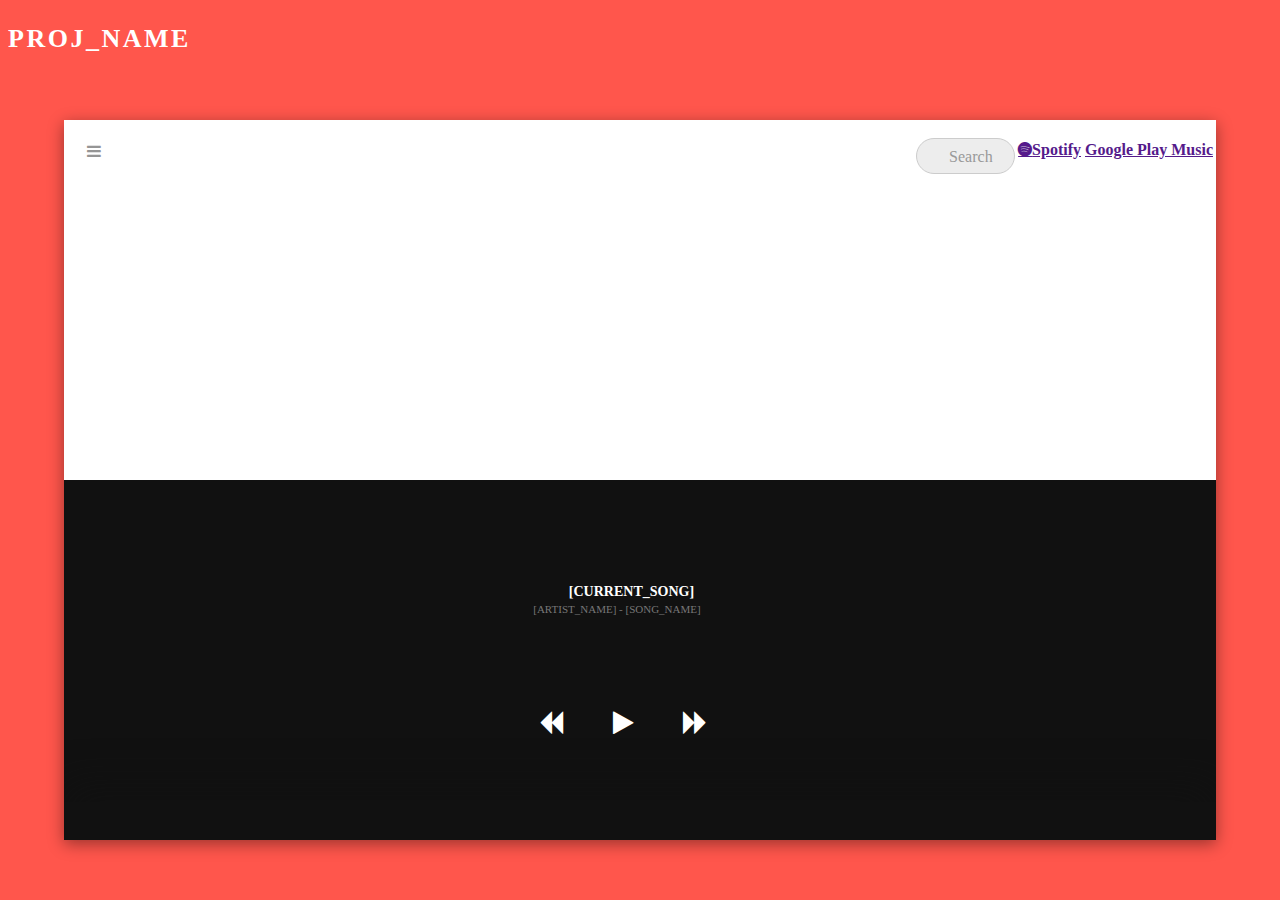
<file: shitty-website/index.html>
<!DOCTYPE html>
<html>
    <head>
        <meta charset="UTF-8">
        <title>Hacklahoma</title>
        <link rel='stylesheet prefetch' href='http://maxcdn.bootstrapcdn.com/font-awesome/4.7.0/css/font-awesome.min.css'>
        <link rel="stylesheet" href="css/style.css">
        <br>
        <h1>PROJ_NAME</h1>
    </head>
    <body style="background-color: #ff564c;">
        <!-- PRESS THE MENU BUTTON TO TRIGGER ANIMATION -->
        <!-- PRESS PLAY BUTTON TO LISTEN THE DEMO SONG -->
        <!-- As seen o0:00http0:00dribbble.com/shots/2144866-Day-5-Music-Player-Rebound/" -->
        <!-- THANK YOU! -->
        <article class="screen">
            <input type="checkbox" value="None" id="magicButton" name="check" />
            <label class="main" for="magicButton"></label>
            <div class="coverImage"></div>
            <br>
            <table class="icons" style="float: right;">
			  <tr>
			    <th class=""><a href="" class="icon fa-spotify"><span class="label">Spotify</span></a></th>
			    <th class=""><a href="" class="icon fa-google-play"><span class="label">Google Play Music</span></a></th>
			  </tr>
			</table>
            <!-- <div class="search"></div> -->
            <!-- <div class="box" style="float: right;">
			  <div class="container-4">
			    <input type="search" id="search" placeholder="Search" />
			    <button class="icon"><i class="fa fa-search"></i></button>
			  </div>
			</div> -->
			<form>
				<input type="search" placeholder="Search" style="float: right;" onclick="doSearch(this.form.Query);">
				<!-- <button type="submit">Send your message</button> -->
			</form>
            <!-- <input class="search" type="search" id="mySearch" placeholder="Search for music" style="float: right;"> -->
            <div class="bodyPlayer"></div>
            <table class="list">
                <tr class="song">
                    <td class="nr">
                       <h5>SONG_NUM</h5>
                    </td>
                    <td class="title">
                        <h6>SONG_NAME</h6>
                    </td>
                    <td class="length">
                        <h5>0:00<h5>
                    </td>
                    <td><input type="checkbox"/><label></label></td>
                </tr>
                <tr class="song">
                    <td class="nr">
                       <h5>SONG_NUM</h5>
                    </td>
                    <td class="title">
                        <h6>SONG_NAME</h6>
                    </td>
                    <td class="length">
                        <h5>0:00<h5>
                    </td>
                    <td><input type="checkbox" checked /><label></label></td>
                </tr>
                <tr class="song">
                    <td class="nr">
                       <h5>SONG_NUM</h5>
                    </td>
                    <td class="title">
                        <h6>SONG_NAME</h6>
                    </td>
                    <td class="length">
                        <h5>0:00<h5>
                    </td>
                    <td><input type="checkbox"/><label></label></td>
                </tr>
                <tr class="song">
                    <td class="nr">
                       <h5>SONG_NUM</h5>
                    </td>
                    <td class="title">
                        <h6>SONG_NAME</h6>
                    </td>
                    <td class="length">
                        <h5>0:00<h5>
                    </td>
                    <td><input type="checkbox"checked /><label></label></td>
                </tr>
                <tr class="song">
                    <td class="nr">
                       <h5>SONG_NUM</h5>
                    </td>
                    <td class="title">
                        <h6>SONG_NAME</h6>
                    </td>
                    <td class="length">
                        <h5>0:00<h5>
                    </td>
                    <td><input type="checkbox"/><label></label></td>
                </tr>
                <tr class="song">
                    <td class="nr">
                       <h5>SONG_NUM</h5>
                    </td>
                    <td class="title">
                        <h6>SONG_NAME</h6>
                    </td>
                    <td class="length">
                        <h5>0:00<h5>
                    </td>
                    <td><input type="checkbox"/><label></label></td>
                </tr>
                <tr class="song">
                    <td class="nr">
                       <h5>SONG_NUM</h5>
                    </td>
                    <td class="title">
                        <h6>SONG_NAME</h6>
                    </td>
                    <td class="length">
                        <h5>0:00<h5>
                    </td>
                    <td><input type="checkbox"/><label></label></td>
                </tr>
                <tr class="song">
                    <td class="nr">
                       <h5>SONG_NUM</h5>
                    </td>
                    <td class="title">
                        <h6>SONG_NAME</h6>
                    </td>
                    <td class="length">
                        <h5>0:00<h5>
                    </td>
                    <td><input type="checkbox"/><label></label></td>
                </tr>
                <tr class="song">
                    <td class="nr">
                       <h5>SONG_NUM</h5>
                    </td>
                    <td class="title">
                        <h6>SONG_NAME</h6>
                    </td>
                    <td class="length">
                        <h5>0:00<h5>
                    </td>
                    <td><input type="checkbox"/><label></label></td>
                </tr>
            </table>
            <div class="shadow"></div>
            <div class="bar"></div>
            <div class="info">
                <h4>[CURRENT_SONG]</h4>
                <h3>[ARTIST_NAME] - [SONG_NAME]</h3>
            </div>
            <audio preload="auto" id="audio" controls>
                <source src="http://www.jplayer.org/audio/mp3/Miaow-02-Hidden.mp3">
                <source src="http://www.jplayer.org/audio/mp3/Miaow-02-Hidden.ogg">
            </audio>
            <table class="player">
                <td><input type="checkbox" id="backward"/><label class="backward" for="backward"></label></td>
                <td><input type="checkbox" id="play" title="Play" onclick="togglePlayPause()"/><label class="play" for="play"></label></td>
                <td><input type="checkbox" id="forward"/><label class="forward" for="forward"></label></td>
            </table>
            <!-- 				<table class="footer">
                <td><input type="checkbox" id="love" checked /><label class="love" for="love"></label></td>
                <td><input type="checkbox" id="shuffle"/><label class="shuffle" for="shuffle"></label></td>
                <td><input type="checkbox" id="repeat" checked /><label class="repeat" for="repeat"></label></td>
                <td><input type="checkbox" id="options"/><label class="options" for="options"></label></td>
                </table> -->
            <div class="current">
                <h2></h2>
            </div>
        </article>
        <script src='http://cdnjs.cloudflare.com/ajax/libs/jquery/2.1.3/jquery.min.js'></script>
        <script src="js/index.js"></script>
    </body>
</html>
</file>
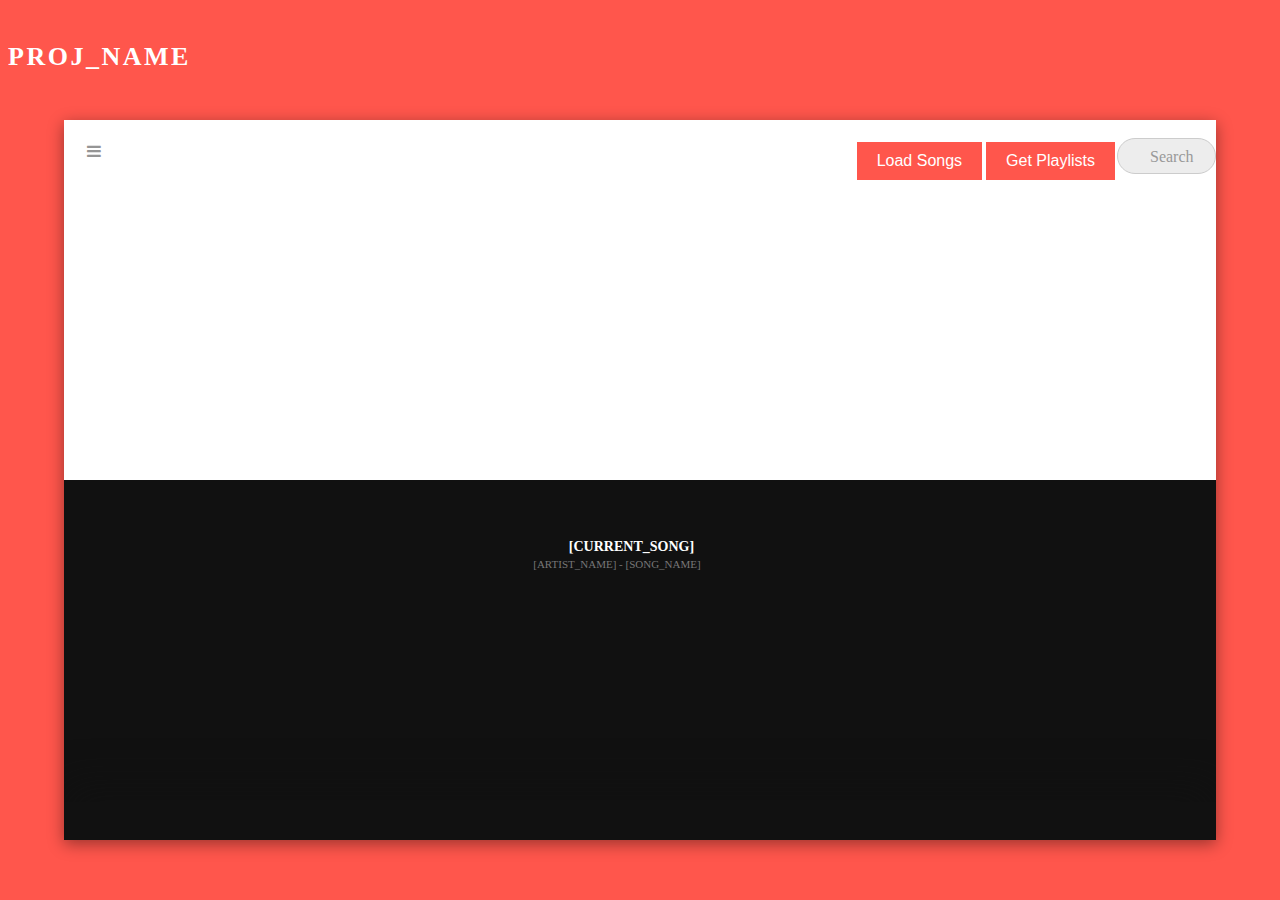
<file: web-interface/index.html>
<!DOCTYPE html>
<html>
    <head>
        <meta charset="UTF-8">
        <title>Hacklahoma</title>
        <!-- <link rel='stylesheet prefetch' href='http://music.waitlisters.org/css/fontawesome-all.min.css'> -->
        <link rel='stylesheet prefetch' href="http://maxcdn.bootstrapcdn.com/font-awesome/4.7.0/css/font-awesome.min.css">
        <link rel="stylesheet" href="css/style.css">
        <br><br>
        <h1>PROJ_NAME</h1>
		<script src="https://code.jquery.com/jquery-3.3.1.min.js"></script>
    </head>
    <body style="background-color: #ff564c;">
        <!-- PRESS THE MENU BUTTON TO TRIGGER ANIMATION -->
        <!-- PRESS PLAY BUTTON TO LISTEN THE DEMO SONG -->
        <!-- As seen o0:00http0:00dribbble.com/shots/2144866-Day-5-Music-Player-Rebound/" -->
        <!-- THANK YOU! -->
        <article class="screen">
            <input type="checkbox" value="None" id="magicButton" name="check" />
            <label class="main" for="magicButton"></label>
            <div class="coverImage"></div>
            <br>
            <!--<table class="icons" style="float: right;">
			  <tr>
			    <th class=""><a href="" class="icon fa-spotify"><span class="label"></span></a></th>
			    <th class=""><a href="" class="icon fa-play"><span class="label"></span></a></th>
			  </tr>
			</table>-->
			
            <!-- <div class="search"></div> -->
            <!-- <div class="box" style="float: right;">
			  <div class="container-4">
			    <input type="search" id="search" placeholder="Search" />
			    <button class="icon"><i class="fa fa-search"></i></button>
			  </div>
			</div> -->
			<form>
				<input type="search" placeholder="Search" style="float: right;" onclick="doSearch(this.form.Query);">
				<!-- <button type="submit">Send your message</button> -->
			</form>
			<input type="button" id="get_playlists" class="button" style="float: right;" value="Get Playlists">
			
			<!-- The Modal -->
			<div id="myModal" class="modal">

			  <!-- Modal content -->
			  <div class="modal-content">
				<span class="close">&times;</span>
				<p>Enter platform credentials</p>
				<form>
					Username: <input type="text" name="username">
					<br>
					Password: <input type="text" name="password">
					<br>
					<br>
					<input type="radio" name="platform" value="spotify"> Spotify<br>
					<input type="radio" name="platform" value="google play"> Google Play<br>
					<br>
					<input type="submit" name="submit">
				</form>
			  </div>

			</div>
			
            <input type="button" id="load_songs" class="button" style="float: right;" value="Load Songs">
            <!-- <input class="search" type="search" id="mySearch" placeholder="Search for music" style="float: right;"> -->
            <div class="bodyPlayer"></div>
            <table class="list">
				<!--
                <tr class="song">
                    <td class="nr">
                       <h5>SONG_NUM</h5>
                    </td>
                    <td class="title">
                        <h6>SONG_NAME</h6>
                    </td>
                    <td class="length">
                        <h5>0:00<h5>
                    </td>
                    <td><input type="checkbox"/><label></label></td>
                </tr>
                <tr class="song">
                    <td class="nr">
                       <h5>SONG_NUM</h5>
                    </td>
                    <td class="title">
                        <h6>SONG_NAME</h6>
                    </td>
                    <td class="length">
                        <h5>0:00<h5>
                    </td>
                    <td><input type="checkbox" checked /><label></label></td>
                </tr>
                <tr class="song">
                    <td class="nr">
                       <h5>SONG_NUM</h5>
                    </td>
                    <td class="title">
                        <h6>SONG_NAME</h6>
                    </td>
                    <td class="length">
                        <h5>0:00<h5>
                    </td>
                    <td><input type="checkbox"/><label></label></td>
                </tr>
                <tr class="song">
                    <td class="nr">
                       <h5>SONG_NUM</h5>
                    </td>
                    <td class="title">
                        <h6>SONG_NAME</h6>
                    </td>
                    <td class="length">
                        <h5>0:00<h5>
                    </td>
                    <td><input type="checkbox"checked /><label></label></td>
                </tr>
                <tr class="song">
                    <td class="nr">
                       <h5>SONG_NUM</h5>
                    </td>
                    <td class="title">
                        <h6>SONG_NAME</h6>
                    </td>
                    <td class="length">
                        <h5>0:00<h5>
                    </td>
                    <td><input type="checkbox"/><label></label></td>
                </tr>
                <tr class="song">
                    <td class="nr">
                       <h5>SONG_NUM</h5>
                    </td>
                    <td class="title">
                        <h6>SONG_NAME</h6>
                    </td>
                    <td class="length">
                        <h5>0:00<h5>
                    </td>
                    <td><input type="checkbox"/><label></label></td>
                </tr>
                <tr class="song">
                    <td class="nr">
                       <h5>SONG_NUM</h5>
                    </td>
                    <td class="title">
                        <h6>SONG_NAME</h6>
                    </td>
                    <td class="length">
                        <h5>0:00<h5>
                    </td>
                    <td><input type="checkbox"/><label></label></td>
                </tr>
                <tr class="song">
                    <td class="nr">
                       <h5>SONG_NUM</h5>
                    </td>
                    <td class="title">
                        <h6>SONG_NAME</h6>
                    </td>
                    <td class="length">
                        <h5>0:00<h5>
                    </td>
                    <td><input type="checkbox"/><label></label></td>
                </tr>
                <tr class="song">
                    <td class="nr">
                       <h5>SONG_NUM</h5>
                    </td>
                    <td class="title">
                        <h6>SONG_NAME</h6>
                    </td>
                    <td class="length">
                        <h5>0:00<h5>
                    </td>
                    <td><input type="checkbox"/><label></label></td>
                </tr>
				-->
            </table>
            <div class="shadow"></div>
            <div class="bar"></div>
            <div class="info">
                <h4>[CURRENT_SONG]</h4>
                <h3>[ARTIST_NAME] - [SONG_NAME]</h3>
            </div>
            <br>
<!--             <f preload="auto" id="audio" controls>
                <source src="http://www.jplayer.org/audio/mp3/Miaow-02-Hidden.mp3">
                <source src="http://www.jplayer.org/audio/mp3/Miaow-02-Hidden.ogg">
            </audio> -->
<!--             <table class="player">
                <td><input type="checkbox" id="backward"/><label class="backward" for="backward"></label></td>
                <td><input type="checkbox" id="play" title="Play" onclick="togglePlayPause()"/><label class="play" for="play"></label></td>
                <td><input type="checkbox" id="forward"/><label class="forward" for="forward"></label></td>
            </table> -->
            <!-- 				<table class="footer">
                <td><input type="checkbox" id="love" checked /><label class="love" for="love"></label></td>
                <td><input type="checkbox" id="shuffle"/><label class="shuffle" for="shuffle"></label></td>
                <td><input type="checkbox" id="repeat" checked /><label class="repeat" for="repeat"></label></td>
                <td><input type="checkbox" id="options"/><label class="options" for="options"></label></td>
                </table> -->
            <div class="current">
                <h2></h2>
            </div>
        </article>
        <script src="js/index.js"></script>
    </body>
</html>
</file>
<file: shitty-website/css/style.css>
PRESS THE MENU BUTTON FOR ANIMATION */
/* PRESS PLAY BUTTON TO LISTEN THE DEMO SONG */

/* As seen on: "https://dribbble.com/shots/2144866-Day-5-Music-Player-Rebound/" */

/* THANK YOU! */

@import url(http://fonts.googleapis.com/css?family=Open+Sans:300,400,700);

body {
  /*BG_COLORcc*/
  background: #ff564c;
  padding: 0;
  margin: 0;
}

@keyframes harlem {
  0% {
    transform: scale(1);
    -webkit-transform: scale(1);
    -moz-transform: scale(1);
    -o-transform: scale(1);
    -ms-transform: scale(1);
  }
  20% {
    transform: scale(1.03, 1);
    -webkit-transform: scale(1.03, 1);
    -moz-transform: scale(1.03, 1);
    -o-transform: scale(1.03, 1);
    -ms-transform: scale(1.03, 1);
  }
  40% {
    transform: scale(0.97, 1);
    -webkit-transform: scale(0.97, 1);
    -moz-transform: scale(0.97, 1);
    -o-transform: scale(0.97, 1);
    -ms-transform: scale(0.97, 1);
  }
  60% {
    transform: scale(1.01, 1);
    -webkit-transform: scale(1.01, 1);
    -moz-transform: scale(1.01, 1);
    -o-transform: scale(1.01, 1);
    -ms-transform: scale(1.01, 1);
  }
  80% {
    transform: scale(0.99, 1);
    -webkit-transform: scale(0.99, 1);
    -moz-transform: scale(0.99, 1);
    -o-transform: scale(0.99, 1);
    -ms-transform: scale(0.99, 1);
  }
  100% {
    transform: scale(1);
    -webkit-transform: scale(1);
    -moz-transform: scale(1);
    -o-transform: scale(1);
    -ms-transform: scale(1);
  }
}

h1 {
  margin: 0;
  padding: 0;
  font-size: 26px;
  line-height: 26px;
  letter-spacing: 2.5px;
  font-family: 'Open Sans';
  font-weight: 700;
  color: #fff;
}


h2 {
  margin: 0;
  padding: 0;
  font-size: 10px;
  line-height: 10px;
  letter-spacing: 2.5px;
  font-family: 'Open Sans';
  font-weight: 700;
  color: #fff;
}

h3 {
  margin: 0;
  padding: 0;
  font-size: 11px;
  line-height: 11px;
  font-family: 'Open Sans';
  font-weight: 400;
  color: #777;
}

h4 {
  margin: 0 0 5px 29px;
  padding: 0;
  font-size: 14px;
  line-height: 14px;
  font-family: 'Open Sans';
  font-weight: 700;
  color: #fff;
}

h5 {
  margin: 0;
  padding: 0;
  font-size: 13px;
  line-height: 13px;
  font-family: 'Open Sans';
  font-weight: 700;
  color: #6d6d6d;
}

h6 {
  margin: 0;
  padding: 0;
  font-size: 13px;
  line-height: 13px;
  font-family: 'Open Sans';
  font-weight: 700;
  color: #f0f0f0;
}

/*Sets size of the white player background*/
.screen {
  background-color: #fff;
  padding: 0;
  height: 80vh;
  width: 90vw;
  position: absolute;
  left: 50%;
	top: 10vh;
	transform: translate(-50%, 0);
  box-shadow: 0px 4px 15px rgba(0, 0, 0, 0.4);
  overflow: hidden;
  margin: 30px 0;
}

.header {
  display: inline-flex;
  margin: 0 0 40px 0;
}

input[type=checkbox] {
  visibility: hidden;
  margin: 0;
  padding: 0;
  z-index: 10;
}

label.main:before {
  position: absolute;
  top: 23px;
  left: 23px;
  font-family: FontAwesome;
  content: '\f0c9';
  color: #959595;
  font-size: 16px;
  line-height: 16px;
  cursor: pointer;
  z-index: 10;
  transition: all 0.3s ease-in;
}

label.main:hover:before {
  color: #bbb;
}

.screen > #magicButton:checked ~ label.main:before {
  color: #ff564c;
  transition: all 0.3s ease-in;
}

/*Sets album cover size*/
.coverImage {
  background: url('http://imgh.us/powers.jpg') no-repeat;
  background-size: cover;
  width: 50vw;
  height: 50vh;
  padding: 0;
  margin: 0;
  position: absolute;
  top: 0;
  left: 0;
  transform-origin: 0% 0%;
  transition: all 0.3s ease-in;
}

.screen > #magicButton:checked ~ .coverImage {
  transform: scale(0.251, 0.251);
  left: 23px;
  top: 60px;
  transition: all 0.3s ease-in;
  border-radius: 20px;
}

.search:before {
  position: absolute;
  top: 23px;
  right: 23px;
  font-family: FontAwesome;
  content: '\f002';
  color: #959595;
  font-size: 16px;
  line-height: 16px;
  cursor: pointer;
  z-index: 10;
  transition: all 0.3s ease-in;
}

.search:hover:before {
  color: #bbb;
}

/*Black body player for web music player*/
.bodyPlayer {
  position: absolute;
  top: 360px;
  left: 0;
  margin: 0;
  padding: 0;
  height: 80vh;
  width: 90vw;
  background: #111;
  transition: all 0.3s ease-in;
}

.screen > #magicButton:checked ~ .bodyPlayer {
  height: 470px;
  left: 0;
  top: 180px;
  transition: all 0.3s ease-in;
}

.list {
  border-spacing: 0px 2px;
  width: 90vw;
  visibility: hidden;
  opacity: 0;
  position: absolute;
  top: 378px;
  left: 12px;
  transform-origin: 0% 0%;
  transform: scale(0.1, 0.1);
  transition: all 0.3s ease-in;
}

.list tr {
  transform-origin: 0% 50%;
  height: 50px;
  text-align: center;
  background: #1d1d1d;
  text-indent: 8px;
}

.list tr:hover {
  background: #222;
  cursor: pointer;
}

.title {
  width: 120px;
  text-alig
  : left;
  text-indent: 15px;
  transition: all 0.11s ease-in;
}

.list tr:hover .title {
  padding-left: 5px;
  width: 240px;
  transition: all 0.11s ease-in;
}

.screen > #magicButton:checked ~ .list {
  top: 192px;
  left: 12px;
  opacity: 1;
  visibility: visible;
  transform: scale(1, 1);
  transition: all 0.3s ease-in;
}

.screen > #magicButton:checked ~ table tr:nth-child(1) {
  opacity: 1;
  animation: harlem 0.3s linear forwards;
  animation-delay: 0.185s;
}

.screen > #magicButton:checked ~ table tr:nth-child(2) {
  animation: harlem 0.3s linear forwards;
  animation-delay: 0.2s;
}

.screen > #magicButton:checked ~ table tr:nth-child(3) {
  animation: harlem 0.3s linear forwards;
  animation-delay: 0.215s;
}

.screen > #magicButton:checked ~ table tr:nth-child(4) {
  animation: harlem 0.3s linear forwards;
  animation-delay: 0.23s;
}

.screen > #magicButton:checked ~ table tr:nth-child(5) {
  animation: harlem 0.3s linear forwards;
  animation-delay: 0.245s;
}

.screen > #magicButton:checked ~ table tr:nth-child(6) {
  animation: harlem 0.3s linear forwards;
  animation-delay: 0.26s;
}

.screen > #magicButton:checked ~ table tr:nth-child(7) {
  animation: harlem 0.3s linear forwards;
  animation-delay: 0.275s;
}

.screen > #magicButton:checked ~ table tr:nth-child(8) {
  animation: harlem 0.3s linear forwards;
  animation-delay: 0.29s;
}

.screen > #magicButton:checked ~ table tr:nth-child(9) {
  animation: harlem 0.3s linear forwards;
  animation-delay: 0.305s;
}

label.zmr:before {
  font-family: FontAwesome;
  content: "\f08a";
  color: #777;
  font-size: 15px;
  line-height: 15px;
  cursor: pointer;
  z-index: 10;
  transition: all 0.15s linear;
}

td > #heart:checked ~ label.zmr:before {
  content: "\f004";
  color: #ff564c;
  transition: all 0.15s linear;
}

td > #heart1:checked ~ label.zmr:before {
  content: "\f004";
  color: #ff564c;
  transition: all 0.15s linear;
}

td > #heart2:checked ~ label.zmr:before {
  content: "\f004";
  color: #ff564c;
  transition: all 0.15s linear;
}

td > #heart3:checked ~ label.zmr:before {
  content: "\f004";
  color: #ff564c;
  transition: all 0.15s linear;
}

td > #heart4:checked ~ label.zmr:before {
  content: "\f004";
  color: #ff564c;
  transition: all 0.15s linear;
}

td > #heart5:checked ~ label.zmr:before {
  content: "\f004";
  color: #ff564c;
  transition: all 0.15s linear;
}

td > #heart6:checked ~ label.zmr:before {
  content: "\f004";
  color: #ff564c;
  transition: all 0.15s linear;
}

td > #heart7:checked ~ label.zmr:before {
  content: "\f004";
  color: #ff564c;
  transition: all 0.15s linear;
}

td > #heart8:checked ~ label.zmr:before {
  content: "\f004";
  color: #ff564c;
  transition: all 0.15s linear;
}

.bar {
  background: url('http://imgh.us/bar_3.svg') no-repeat;
  background-size: 100%;
  width: 320px;
  height: 21px;
  position: absolute;
  top: 407px;
  left: 23px;
  transform-origin: 0% 0%;
  transition: all 0.3s ease-in;
}

.screen > #magicButton:checked ~ .bar {
  top: 119px;
  left: 126px;
  transform: scale(0.6875, 0.6875);
  transition: all 0.3s ease-in;
}

/*Song title infmor*/
.info {
  width: 160px;
/*  position: absolute;
/*  left: 25vw;
  right: 25vw;*/
  /*margin-left: 40%;
  margin-right: 50%;
  top: 480px;*/
/*  margin: auto;
    width: 50%;*/
  /*transition: all 0.3s ease-in;*/
  background: none;
  text-align: center;
  font-family: FontAwesome;
  color: #fff;
  font-size: 26px;
  line-height: 26px;
  width: 216px;
  height: 35px;
  position: absolute;
  top: 465px;
  bottom: 100px;
  left: 48%;
  transform: translate(-50%, 0);
  z-index: 10;
  transition: all 0.3s ease-in;
  border-spacing: 0;
}

.screen > #magicButton:checked ~ .info {
  top: 66px;
  left: 126px;
  text-align: left;
  transition: all 0.3s ease-in;
}

.screen > #magicButton:checked ~ .info h4 {
  margin-left: 0;
  font-size: 16px;
  color: #111111;
  transition: all 0.3s ease-in;
}

/*Black player area*/
.player {
  background: none;
  text-align: center;
  font-family: FontAwesome;
  color: #fff;
  font-size: 26px;
  line-height: 26px;
  width: 216px;
  height: 35px;
  position: absolute;
  bottom: 100px;
  left: 48%;
  transform: translate(-50%, 0);
  z-index: 10;
  transition: all 0.3s ease-in;
  border-spacing: 0;
}

.player td {
  width: 72px;

}

.icons {
	font-family: FontAwesome;
}

.backward:before {
  content: "\f04a";
  cursor: pointer;
  transition: all 0.15s linear;
}

.play:before {
  content: "\f04b";
  cursor: pointer;
  transition: all 0.15s linear;
}

.forward:before {
  content: "\f04e";
  cursor: pointer;
  transition: all 0.15s linear;
}

.backward:hover:before {
  color: #bbb;
  transition: all 0.15s linear;
}

.play:hover:before {
  color: #bbb;
  transition: all 0.15s linear;
}

.forward:hover:before {
  color: #bbb;
  transition: all 0.15s linear;
}

td > #play:checked ~ label.play:before {
  content: "\f04c";
  transition: all 0.15s linear;
}

.screen > #magicButton:checked ~ .player {
  bottom: 4px;
  left: -44px;
  transform: scale(0.45, 0.45);
  transition: all 0.3s ease-in;
}

.shadow {
  background: rgba(17, 17, 17, 0.8);
  width: 90vw;
  height: 50px;
  position: absolute;
  bottom: -12px;
  left: 0%;
  box-shadow: 0px -15px 40px rgba(17, 17, 17, 0.8);
}

.footer {
  background: none;
  text-align: center;
  font-family: FontAwesome;
  color: #fff;
  font-size: 26px;
  line-height: 26px;
  width: 216px;
  height: 35px;
  position: absolute;
  /*top: 480px;*/
  bottom: 10px;
  left: 48%;
  transform: translate(-50%, 0);
  z-index: 10;
  transition: all 0.3s ease-in;
  border-spacing: 0;
}

.love:before {
  content: "\f08a";
  cursor: pointer;
  transition: all 0.15s linear;
}

.shuffle:before {
  content: "\f074";
  cursor: pointer;
  transition: all 0.15s linear;
}

.repeat:before {
  content: "\f01e";
  cursor: pointer;
  transition: all 0.15s linear;
}

.options:before {
  content: "\f141";
  cursor: pointer;
  transition: all 0.15s linear;
}

.love:hover:before {
  color: #bbb;
  transition: all 0.15s linear;
}

.shuffle:hover:before {
  color: #bbb;
  transition: all 0.15s linear;
}

.repeat:hover:before {
  color: #bbb;
  transition: all 0.15s linear;
}

.options:hover:before {
  color: #bbb;
  transition: all 0.15s linear;
}

td > #love:checked ~ label.love:before {
  content: "\f004";
  color: #ff564c;
  transition: all 0.15s linear;
}

td > #shuffle:checked ~ label.shuffle:before {
  color: #ff564c;
  transition: all 0.15s linear;
}

td > #repeat:checked ~ label.repeat:before {
  color: #ff564c;
  transition: all 0.15s linear;
}

.screen > #magicButton:checked ~ .footer {
  bottom: -60px;
  transition: all 0.3s ease-in;
}

.current {
  position: absolute;
  right: 23px;
  bottom: -60px;
  transition: all 0.3s ease-in;
}

.screen > #magicButton:checked ~ .current {
  bottom: 17px;
  transition: all 0.3s ease-in;
}

audio {
  visibility: hidden;
}


/*EXTRA*/

input {
  outline: none;
}
input[type=search] {
  -webkit-appearance: textfield;
  -webkit-box-sizing: content-box;
  font-family: FontAwesome;
  font-size: 100%;
}
input::-webkit-search-decoration,
input::-webkit-search-cancel-button {
  display: none; 
}


input[type=search] {
  background: #ededed url(https://static.tumblr.com/ftv85bp/MIXmud4tx/search-icon.png) no-repeat 9px center;
  border: solid 1px #ccc;
  padding: 9px 10px 9px 32px;
  width: 55px;
  
  -webkit-border-radius: 10em;
  -moz-border-radius: 10em;
  border-radius: 10em;
  
  -webkit-transition: all .5s;
  -moz-transition: all .5s;
  transition: all .5s;
}
input[type=search]:focus {
  width: 130px;
  background-color: #fff;
  border-color: #66CC75;
  
  -webkit-box-shadow: 0 0 5px rgba(109,207,246,.5);
  -moz-box-shadow: 0 0 5px rgba(109,207,246,.5);
  box-shadow: 0 0 5px rgba(109,207,246,.5);
}


input:-moz-placeholder {
  color: #999;
}
input::-webkit-input-placeholder {
  color: #999;
}

element.style {
  background-color: #ff564c;
}

/*________*/



/*.container-4:hover button.icon, .container-4:active button.icon, .container-4:focus button.icon{
  outline: none;
  opacity: 1;
  margin-left: -50px;
}
 
.container-4:hover button.icon:hover{
  background: white;
}
</file>
<file: web-interface/css/style.css>
PRESS THE MENU BUTTON FOR ANIMATION */
/* PRESS PLAY BUTTON TO LISTEN THE DEMO SONG */

/* As seen on: "https://dribbble.com/shots/2144866-Day-5-Music-Player-Rebound/" */

/* THANK YOU! */

@import url(http://fonts.googleapis.com/css?family=Open+Sans:300,400,700);

body {
  /*BG_COLORcc*/
  background: #ff564c;
  padding: 0;
  margin: 0;
}

@keyframes harlem {
  0% {
    transform: scale(1);
    -webkit-transform: scale(1);
    -moz-transform: scale(1);
    -o-transform: scale(1);
    -ms-transform: scale(1);
  }
  20% {
    transform: scale(1.03, 1);
    -webkit-transform: scale(1.03, 1);
    -moz-transform: scale(1.03, 1);
    -o-transform: scale(1.03, 1);
    -ms-transform: scale(1.03, 1);
  }
  40% {
    transform: scale(0.97, 1);
    -webkit-transform: scale(0.97, 1);
    -moz-transform: scale(0.97, 1);
    -o-transform: scale(0.97, 1);
    -ms-transform: scale(0.97, 1);
  }
  60% {
    transform: scale(1.01, 1);
    -webkit-transform: scale(1.01, 1);
    -moz-transform: scale(1.01, 1);
    -o-transform: scale(1.01, 1);
    -ms-transform: scale(1.01, 1);
  }
  80% {
    transform: scale(0.99, 1);
    -webkit-transform: scale(0.99, 1);
    -moz-transform: scale(0.99, 1);
    -o-transform: scale(0.99, 1);
    -ms-transform: scale(0.99, 1);
  }
  100% {
    transform: scale(1);
    -webkit-transform: scale(1);
    -moz-transform: scale(1);
    -o-transform: scale(1);
    -ms-transform: scale(1);
  }
}

h1 {
  margin: 0;
  padding: 0;
  font-size: 26px;
  line-height: 26px;
  letter-spacing: 2.5px;
  font-family: 'Open Sans';
  font-weight: 700;
  color: #fff;
}


h2 {
  margin: 0;
  padding: 0;
  font-size: 10px;
  line-height: 10px;
  letter-spacing: 2.5px;
  font-family: 'Open Sans';
  font-weight: 700;
  color: #fff;
}

h3 {
  margin: 0;
  padding: 0;
  font-size: 11px;
  line-height: 11px;
  font-family: 'Open Sans';
  font-weight: 400;
  color: #777;
}

h4 {
  margin: 0 0 5px 29px;
  padding: 0;
  font-size: 14px;
  line-height: 14px;
  font-family: 'Open Sans';
  font-weight: 700;
  color: #fff;
}

h5 {
  margin: 0;
  padding: 0;
  font-size: 13px;
  line-height: 13px;
  font-family: 'Open Sans';
  font-weight: 700;
  color: #6d6d6d;
}

h6 {
  margin: 0;
  padding: 0;
  font-size: 13px;
  line-height: 13px;
  font-family: 'Open Sans';
  font-weight: 700;
  color: #f0f0f0;
}

/*Sets size of the white player background*/
.screen {
  background-color: #fff;
  padding: 0;
  height: 80vh;
  width: 90vw;
  position: absolute;
  left: 50%;
	top: 10vh;
	transform: translate(-50%, 0);
  box-shadow: 0px 4px 15px rgba(0, 0, 0, 0.4);
  overflow: hidden;
  margin: 30px 0;
}

.header {
  display: inline-flex;
  margin: 0 0 40px 0;
}

input[type=checkbox] {
  visibility: hidden;
  margin: 0;
  padding: 0;
  z-index: 10;
}

label.main:before {
  position: absolute;
  top: 23px;
  left: 23px;
  font-family: FontAwesome;
  content: '\f0c9';
  color: #959595;
  font-size: 16px;
  line-height: 16px;
  cursor: pointer;
  z-index: 10;
  transition: all 0.3s ease-in;
}

label.main:hover:before {
  color: #bbb;
}

.screen > #magicButton:checked ~ label.main:before {
  color: #ff564c;
  transition: all 0.3s ease-in;
}

/*Sets album cover size*/
.coverImage {
  background: url('http://imgh.us/powers.jpg') no-repeat;
  background-size: cover;
  width: 50vw;
  height: 50vh;
  padding: 0;
  margin: 0;
  position: absolute;
  top: 0;
  left: 0;
  transform-origin: 0% 0%;
  transition: all 0.3s ease-in;
}

.screen > #magicButton:checked ~ .coverImage {
  transform: scale(0.251, 0.251);
  left: 23px;
  top: 60px;
  transition: all 0.3s ease-in;
  border-radius: 20px;
}

.search:before {
  position: absolute;
  top: 23px;
  right: 23px;
  font-family: FontAwesome;
  content: '\f002';
  color: #959595;
  font-size: 16px;
  line-height: 16px;
  cursor: pointer;
  z-index: 10;
  transition: all 0.3s ease-in;
}

.search:hover:before {
  color: #bbb;
}

/*Black body player for web music player*/
.bodyPlayer {
  position: absolute;
  top: 360px;
  left: 0;
  margin: 0;
  padding: 0;
  height: 80vh;
  width: 90vw;
  background: #111;
  transition: all 0.3s ease-in;
}

.screen > #magicButton:checked ~ .bodyPlayer {
  height: 470px;
  left: 0;
  top: 180px;
  transition: all 0.3s ease-in;
}

.list {
  border-spacing: 0px 2px;
  width: 90vw;
  visibility: hidden;
  opacity: 0;
  position: absolute;
  top: 378px;
  left: 12px;
  transform-origin: 0% 0%;
  transform: scale(0.1, 0.1);
  transition: all 0.3s ease-in;
}

.list tr {
  transform-origin: 0% 50%;
  height: 50px;
  text-align: center;
  background: #1d1d1d;
  text-indent: 8px;
}
	
.title {
  width: 120px;
  text-alig
  : left;
  text-indent: 15px;
  transition: all 0.11s ease-in;
}

.screen > #magicButton:checked ~ .list {
  top: 192px;
  left: 12px;
  opacity: 1;
  visibility: visible;
  transform: scale(1, 1);
  transition: all 0.3s ease-in;
}

.screen > #magicButton:checked ~ table tr:nth-child(1) {
  opacity: 1;
  animation: harlem 0.3s linear forwards;
  animation-delay: 0.185s;
}

.screen > #magicButton:checked ~ table tr:nth-child(2) {
  animation: harlem 0.3s linear forwards;
  animation-delay: 0.2s;
}

.screen > #magicButton:checked ~ table tr:nth-child(3) {
  animation: harlem 0.3s linear forwards;
  animation-delay: 0.215s;
}

.screen > #magicButton:checked ~ table tr:nth-child(4) {
  animation: harlem 0.3s linear forwards;
  animation-delay: 0.23s;
}

.screen > #magicButton:checked ~ table tr:nth-child(5) {
  animation: harlem 0.3s linear forwards;
  animation-delay: 0.245s;
}

.screen > #magicButton:checked ~ table tr:nth-child(6) {
  animation: harlem 0.3s linear forwards;
  animation-delay: 0.26s;
}

.screen > #magicButton:checked ~ table tr:nth-child(7) {
  animation: harlem 0.3s linear forwards;
  animation-delay: 0.275s;
}

.screen > #magicButton:checked ~ table tr:nth-child(8) {
  animation: harlem 0.3s linear forwards;
  animation-delay: 0.29s;
}

.screen > #magicButton:checked ~ table tr:nth-child(9) {
  animation: harlem 0.3s linear forwards;
  animation-delay: 0.305s;
}

label.zmr:before {
  font-family: FontAwesome;
  content: "\f08a";
  color: #777;
  font-size: 15px;
  line-height: 15px;
  cursor: pointer;
  z-index: 10;
  transition: all 0.15s linear;
}

td > #heart:checked ~ label.zmr:before {
  content: "\f004";
  color: #ff564c;
  transition: all 0.15s linear;
}

td > #heart1:checked ~ label.zmr:before {
  content: "\f004";
  color: #ff564c;
  transition: all 0.15s linear;
}

td > #heart2:checked ~ label.zmr:before {
  content: "\f004";
  color: #ff564c;
  transition: all 0.15s linear;
}

td > #heart3:checked ~ label.zmr:before {
  content: "\f004";
  color: #ff564c;
  transition: all 0.15s linear;
}

td > #heart4:checked ~ label.zmr:before {
  content: "\f004";
  color: #ff564c;
  transition: all 0.15s linear;
}

td > #heart5:checked ~ label.zmr:before {
  content: "\f004";
  color: #ff564c;
  transition: all 0.15s linear;
}

td > #heart6:checked ~ label.zmr:before {
  content: "\f004";
  color: #ff564c;
  transition: all 0.15s linear;
}

td > #heart7:checked ~ label.zmr:before {
  content: "\f004";
  color: #ff564c;
  transition: all 0.15s linear;
}

td > #heart8:checked ~ label.zmr:before {
  content: "\f004";
  color: #ff564c;
  transition: all 0.15s linear;
}

.bar {
  background: url('http://imgh.us/bar_3.svg') no-repeat;
  background-size: 100%;
  width: 320px;
  height: 21px;
  position: absolute;
  top: 407px;
  left: 23px;
  transform-origin: 0% 0%;
  transition: all 0.3s ease-in;
}

.screen > #magicButton:checked ~ .bar {
  top: 119px;
  left: 126px;
  transform: scale(0.6875, 0.6875);
  transition: all 0.3s ease-in;
}

/*Song title infmor*/
.info {
  width: 160px;
/*  position: absolute;
/*  left: 25vw;
  right: 25vw;*/
  /*margin-left: 40%;
  margin-right: 50%;
  top: 480px;*/
/*  margin: auto;
    width: 50%;*/
  /*transition: all 0.3s ease-in;*/
  background: none;
  text-align: center;
  font-family: FontAwesome;
  color: #fff;
  font-size: 26px;
  line-height: 26px;
  width: 216px;
  height: 35px;
  position: absolute;
  top: 420px;
  bottom: 100px;
  left: 48%;
  transform: translate(-50%, 0);
  z-index: 10;
  transition: all 0.3s ease-in;
  border-spacing: 0;
}

.screen > #magicButton:checked ~ .info {
  top: 66px;
  left: 126px;
  text-align: left;
  transition: all 0.3s ease-in;
}

.screen > #magicButton:checked ~ .info h4 {
  margin-left: 0;
  font-size: 16px;
  color: #111111;
  transition: all 0.3s ease-in;
}

/*Black player area*/
.player {
  background: none;
  text-align: center;
  font-family: FontAwesome;
  color: #fff;
  font-size: 26px;
  line-height: 26px;
  width: 216px;
  height: 35px;
  position: absolute;
  bottom: 100px;
  left: 48%;
  transform: translate(-50%, 0);
  z-index: 10;
  transition: all 0.3s ease-in;
  border-spacing: 0;
}

.player td {
  width: 72px;

}

.icons {
	font-family: FontAwesome;
}

.backward:before {
  content: "\f04a";
  cursor: pointer;
  transition: all 0.15s linear;
}

.play:before {
  content: "\f04b";
  cursor: pointer;
  transition: all 0.15s linear;
}

.forward:before {
  content: "\f04e";
  cursor: pointer;
  transition: all 0.15s linear;
}

.backward:hover:before {
  color: #bbb;
  transition: all 0.15s linear;
}

.play:hover:before {
  color: #bbb;
  transition: all 0.15s linear;
}

.forward:hover:before {
  color: #bbb;
  transition: all 0.15s linear;
}

td > #play:checked ~ label.play:before {
  content: "\f04c";
  transition: all 0.15s linear;
}

.screen > #magicButton:checked ~ .player {
  bottom: 4px;
  left: -44px;
  transform: scale(0.45, 0.45);
  transition: all 0.3s ease-in;
}

.shadow {
  background: rgba(17, 17, 17, 0.8);
  width: 90vw;
  height: 50px;
  position: absolute;
  bottom: -12px;
  left: 0%;
  box-shadow: 0px -15px 40px rgba(17, 17, 17, 0.8);
}

.footer {
  background: none;
  text-align: center;
  font-family: FontAwesome;
  color: #fff;
  font-size: 26px;
  line-height: 26px;
  width: 216px;
  height: 35px;
  position: absolute;
  /*top: 480px;*/
  bottom: 10px;
  left: 48%;
  transform: translate(-50%, 0);
  z-index: 10;
  transition: all 0.3s ease-in;
  border-spacing: 0;
}

.love:before {
  content: "\f08a";
  cursor: pointer;
  transition: all 0.15s linear;
}

.shuffle:before {
  content: "\f074";
  cursor: pointer;
  transition: all 0.15s linear;
}

.repeat:before {
  content: "\f01e";
  cursor: pointer;
  transition: all 0.15s linear;
}

.options:before {
  content: "\f141";
  cursor: pointer;
  transition: all 0.15s linear;
}

.love:hover:before {
  color: #bbb;
  transition: all 0.15s linear;
}

.shuffle:hover:before {
  color: #bbb;
  transition: all 0.15s linear;
}

.repeat:hover:before {
  color: #bbb;
  transition: all 0.15s linear;
}

.options:hover:before {
  color: #bbb;
  transition: all 0.15s linear;
}

td > #love:checked ~ label.love:before {
  content: "\f004";
  color: #ff564c;
  transition: all 0.15s linear;
}

td > #shuffle:checked ~ label.shuffle:before {
  color: #ff564c;
  transition: all 0.15s linear;
}

td > #repeat:checked ~ label.repeat:before {
  color: #ff564c;
  transition: all 0.15s linear;
}

.screen > #magicButton:checked ~ .footer {
  bottom: -60px;
  transition: all 0.3s ease-in;
}

.current {
  position: absolute;
  right: 23px;
  bottom: -60px;
  transition: all 0.3s ease-in;
}

.screen > #magicButton:checked ~ .current {
  bottom: 17px;
  transition: all 0.3s ease-in;
}

audio {
  visibility: hidden;
}


/*EXTRA*/

input {
  outline: none;
}
input[type=search] {
  -webkit-appearance: textfield;
  -webkit-box-sizing: content-box;
  font-family: FontAwesome;
  font-size: 100%;
}
input::-webkit-search-decoration,
input::-webkit-search-cancel-button {
  display: none; 
}


input[type=search] {
  background: #ededed url(https://static.tumblr.com/ftv85bp/MIXmud4tx/search-icon.png) no-repeat 9px center;
  border: solid 1px #ccc;
  padding: 9px 10px 9px 32px;
  width: 55px;
  
  -webkit-border-radius: 10em;
  -moz-border-radius: 10em;
  border-radius: 10em;
  
  -webkit-transition: all .5s;
  -moz-transition: all .5s;
  transition: all .5s;
}
input[type=search]:focus {
  width: 130px;
  background-color: #fff;
  border-color: #66CC75;
  
  -webkit-box-shadow: 0 0 5px rgba(109,207,246,.5);
  -moz-box-shadow: 0 0 5px rgba(109,207,246,.5);
  box-shadow: 0 0 5px rgba(109,207,246,.5);
}


input:-moz-placeholder {
  color: #999;
}
input::-webkit-input-placeholder {
  color: #999;
}

element.style {
  background-color: #ff564c;
}

/*________*/

.button {
    background-color: #ff564c;
    border: none;
    color: white;
    top: 100px;
    padding: 10px 20px;
    text-align: center;
    text-decoration: none;
    display: inline-block;
    font-size: 16px;
    margin: 4px 2px;
    cursor: pointer;
}

/* The Modal (background) */
.modal {
    display: none; /* Hidden by default */
    position: fixed; /* Stay in place */
    z-index: 1; /* Sit on top */
    left: 0;
    top: 0;
    width: 100%; /* Full width */
    height: 100%; /* Full height */
    overflow: auto; /* Enable scroll if needed */
    background-color: rgb(0,0,0); /* Fallback color */
    background-color: rgba(0,0,0,0.4); /* Black w/ opacity */
}

/* Modal Content/Box */
.modal-content {
    background-color: #fefefe;
    margin: 15% auto; /* 15% from the top and centered */
    padding: 20px;
    border: 1px solid #888;
    width: 80%; /* Could be more or less, depending on screen size */
}

/* The Close Button */
.close {
    color: #aaa;
    float: right;
    font-size: 28px;
    font-weight: bold;
}

.close:hover,
.close:focus {
    color: black;
    text-decoration: none;
    cursor: pointer;
}

a{
	z-index: 3;
}

/*.container-4:hover button.icon, .container-4:active button.icon, .container-4:focus button.icon{
  outline: none;
  opacity: 1;
  margin-left: -50px;
}
 
.container-4:hover button.icon:hover{
  background: white;
}
</file>
